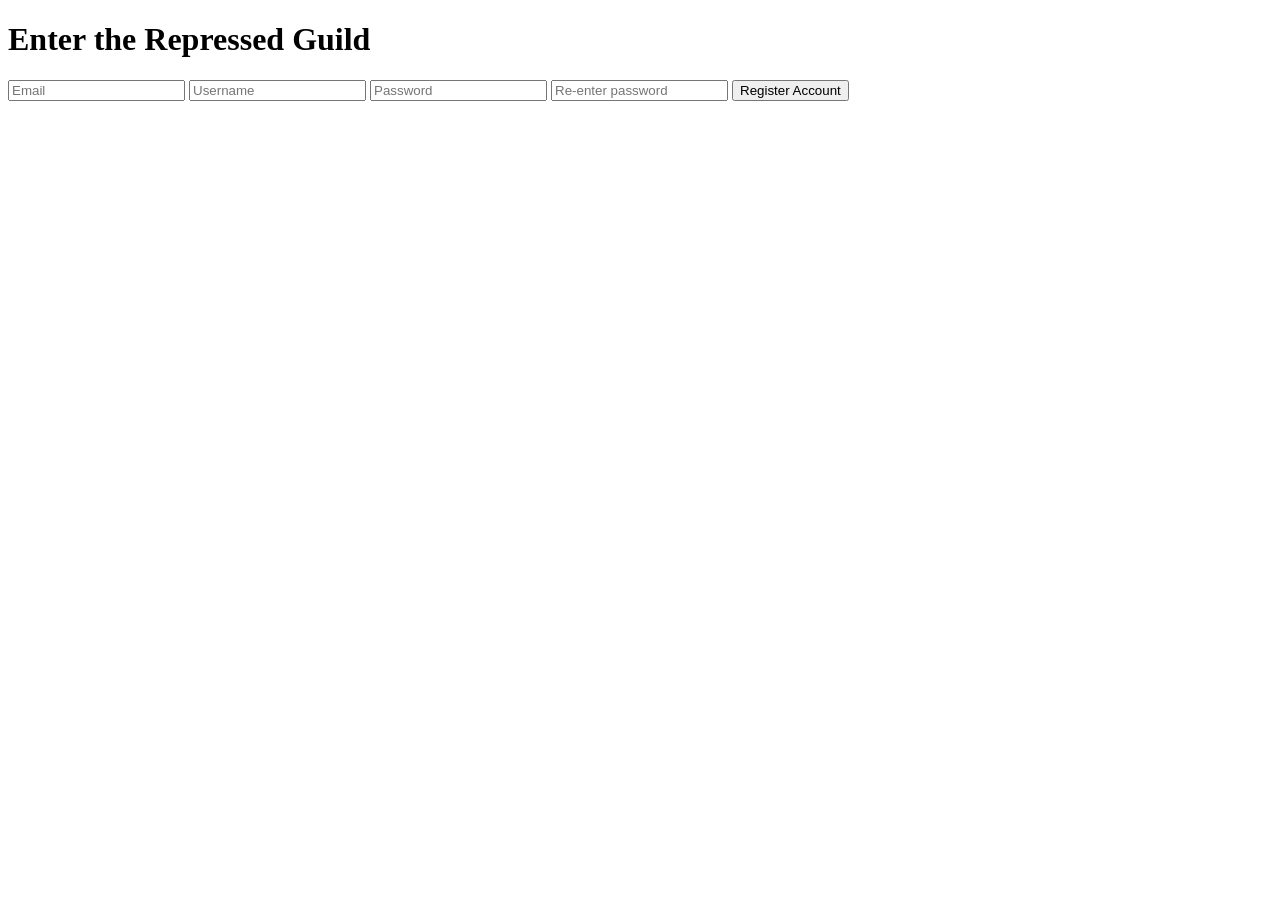
<file: create-account.html>
<!DOCTYPE html>
<html>
<head></head>
<body>
    <h1>Enter the Repressed Guild</h1>
    <input id="email" type="text" placeholder="Email" />
    <input id="newUser" type="text" placeholder="Username" />
    <input id="newPass" type="password" placeholder="Password" />
    <input id="reentryPass" type="password" placeholder="Re-enter password" />
    <button id="newRegi">Register Account</button>
</body>
<script src="create-account.js"></script>
<script src="auth.js"></script>
</html>
</file>
